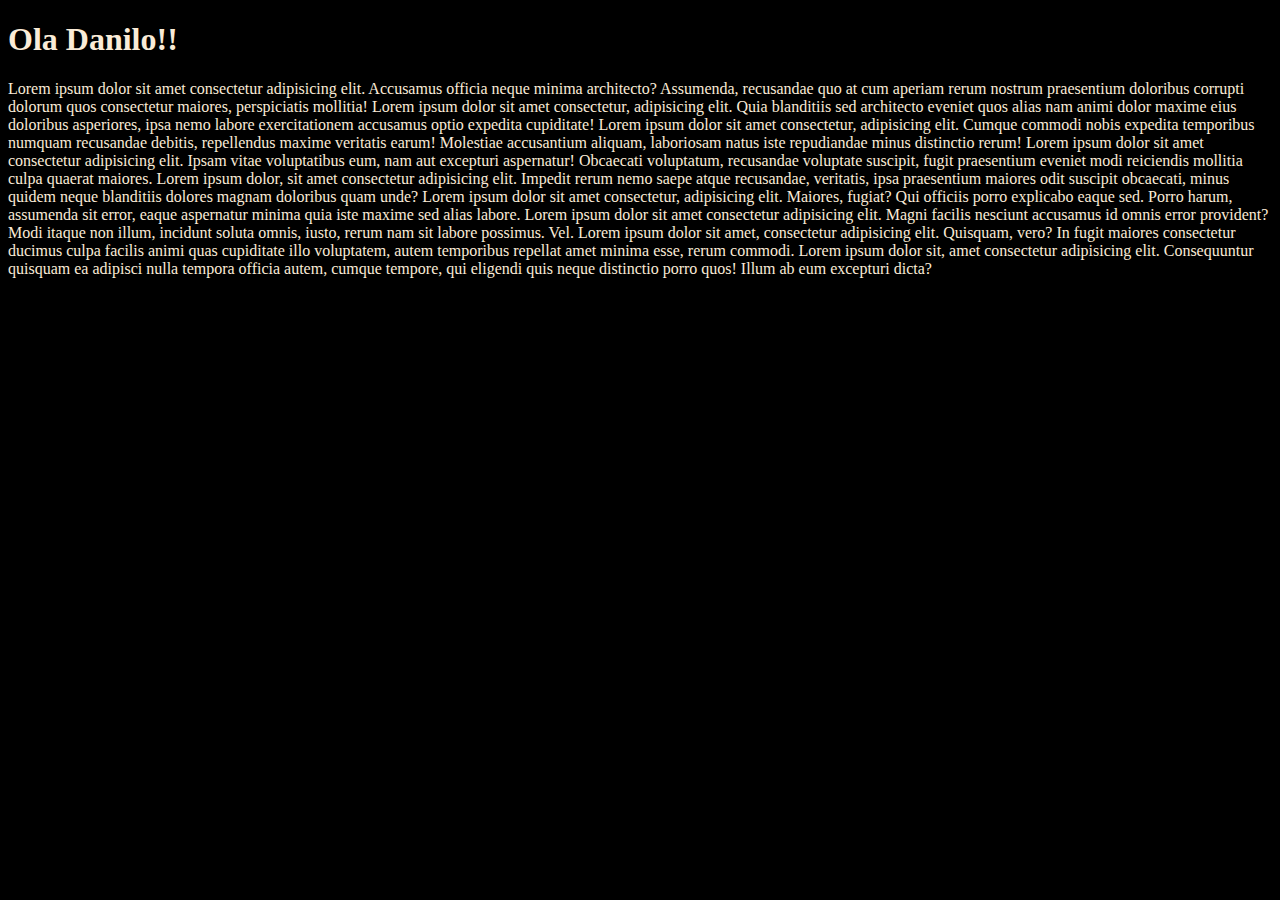
<file: hugo.html>
<!DOCTYPE html>
<html lang="pt-BR">
<head>
    <style>
        body {
            background-color: black;
        }
    h1, p {
        color: antiquewhite;
        font-family: Georgia, 'Times New Roman', Times, serif;
    }

    </style>
    <meta charset="UTF-8">
    <meta name="viewport" content="width=device-width, initial-scale=1.0">
    <title>Danilo</title>
</head>
<body>
    <h1>Ola Danilo!!</h1>
    <p>Lorem ipsum dolor sit amet consectetur adipisicing elit. Accusamus officia neque minima architecto? Assumenda, recusandae quo at cum aperiam rerum nostrum praesentium doloribus corrupti dolorum quos consectetur maiores, perspiciatis mollitia! Lorem ipsum dolor sit amet consectetur, adipisicing elit. Quia blanditiis sed architecto eveniet quos alias nam animi dolor maxime eius doloribus asperiores, ipsa nemo labore exercitationem accusamus optio expedita cupiditate! Lorem ipsum dolor sit amet consectetur, adipisicing elit. Cumque commodi nobis expedita temporibus numquam recusandae debitis, repellendus maxime veritatis earum! Molestiae accusantium aliquam, laboriosam natus iste repudiandae minus distinctio rerum! Lorem ipsum dolor sit amet consectetur adipisicing elit. Ipsam vitae voluptatibus eum, nam aut excepturi aspernatur! Obcaecati voluptatum, recusandae voluptate suscipit, fugit praesentium eveniet modi reiciendis mollitia culpa quaerat maiores. Lorem ipsum dolor, sit amet consectetur adipisicing elit. Impedit rerum nemo saepe atque recusandae, veritatis, ipsa praesentium maiores odit suscipit obcaecati, minus quidem neque blanditiis dolores magnam doloribus quam unde? Lorem ipsum dolor sit amet consectetur, adipisicing elit. Maiores, fugiat? Qui officiis porro explicabo eaque sed. Porro harum, assumenda sit error, eaque aspernatur minima quia iste maxime sed alias labore. Lorem ipsum dolor sit amet consectetur adipisicing elit. Magni facilis nesciunt accusamus id omnis error provident? Modi itaque non illum, incidunt soluta omnis, iusto, rerum nam sit labore possimus. Vel. Lorem ipsum dolor sit amet, consectetur adipisicing elit. Quisquam, vero? In fugit maiores consectetur ducimus culpa facilis animi quas cupiditate illo voluptatem, autem temporibus repellat amet minima esse, rerum commodi. Lorem ipsum dolor sit, amet consectetur adipisicing elit. Consequuntur quisquam ea adipisci nulla tempora officia autem, cumque tempore, qui eligendi quis neque distinctio porro quos! Illum ab eum excepturi dicta?</p>
</body>
</html>
</file>
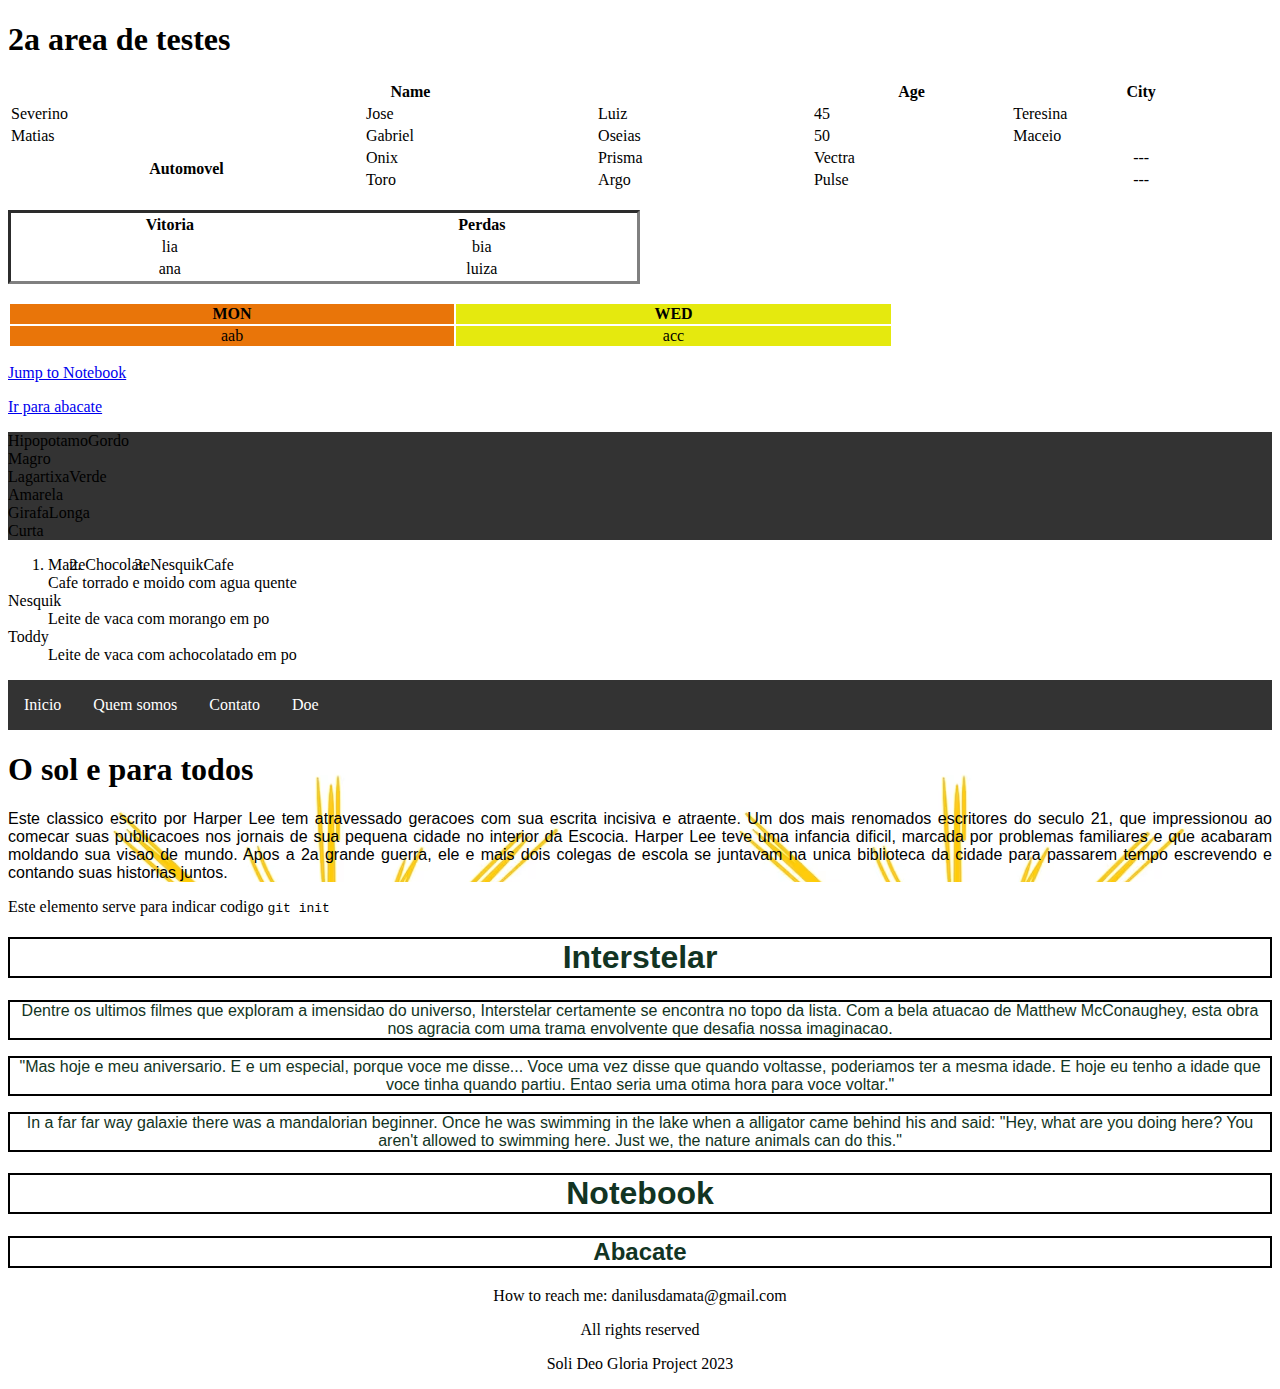
<file: projeto2.html>
<!DOCTYPE html>
<html lang="en">
<head>
    <title>Projeto 2</title>
</head>
<style>
    .star {
        color: #123423;
        border: 2px solid black;
        font-family: Arial, Helvetica;
        text-align: center;
    }
</style>
<style>
    ul {
      list-style-type: none;
      margin: 0;
      padding: 0;
      overflow: hidden;
      background-color: #333333;
    }
    
    li {
      float: left;
    }
    
    li a {
      display: block;
      color: white;
      text-align: center;
      padding: 16px;
      text-decoration: none;
    }
    
    li a:hover {
      background-color: #111111;
    }
    </style>

<body>
    <h1>2a area de testes</h1>



    <table style="width: 100%; border-style: 1px solid black;">
        <tr sty>
            <th colspan="3">Name</th>
            <th>Age</th>
            <th>City</th>
        </tr>
        <tr>
            <td>Severino</td>
            <td>Jose</td>
            <td>Luiz</td>
            <td>45</td>
            <td>Teresina</td>
        </tr>
        <tr>
            <td>Matias</td>
            <td>Gabriel</td>
            <td>Oseias</td>
            <td>50</td>
            <td>Maceio</td>
        </tr>
        <tr>
            <th rowspan="2">Automovel</th>
            <td>Onix</td>
            <td>Prisma</td>
            <td>Vectra</td>
            <td align="center">---</td>
        </tr>
        <tr>
            <td>Toro</td>
            <td>Argo</td>
            <td>Pulse</td>
            <td align="center">---</td>
        </tr>
        
    </table><br>

    <table style="border-style: inset; width: 50%; text-align: center;">
        <tr>
            <th>Vitoria</th>
            <th>Perdas</th>
        </tr>
        <tr>
            <td>lia</td>
            <td>bia</td>
        </tr>
        <tr>
            <td>ana</td>
            <td>luiza</td>
        </tr>
    </table>
<br>

    <table style="width: 100%; text-align: center;">
        <colgroup>
        <col span="1" style="background-color: rgb(233, 117, 9);">
        <col span="1" style="visibility: collapse;">
        <col span="1" style="background-color: rgb(229, 233, 14);">
        </colgroup>
        <tr>
            <th>MON</th>
            <th>TUE</th>
            <th>WED</th>
            <tr>
                <td>aab</td>
                <td>abb</td>
                <td>acc</td>
            </tr>
    </table>


<p><a href="#N1">Jump to Notebook</a></p>  
<p><a href="#A1">Ir para abacate</a></p>

<div>
  <ul style="list-style-type: square;">
    <li>Hipopotamo</li>
        <ul>Gordo</ul>
        <ul>Magro</ul>
    <li>Lagartixa</li>
        <ul>Verde</ul>
        <ul>Amarela</ul>
    <li>Girafa</li>
        <ul>Longa</ul>
        <ul>Curta</ul>
  </ul>
</div>

<ol>
    <li>Matte</li>
    <li>Chocolate</li>
    <li>Nesquik</li>
</ol>

<dl>
    <dt>Cafe</dt>
    <dd>Cafe torrado e moido com agua quente</dd>
    <dt>Nesquik</dt>
    <dd>Leite de vaca com morango em po</dd>
    <dt>Toddy</dt>
    <dd>Leite de vaca com achocolatado em po</dd>
</dl>

<ul>
    <li><a href="#start">Inicio</a></li>
    <li><a href="#abooutus">Quem somos</a></li>
    <li><a href="#contact">Contato</a></li>
    <li><a href="#give">Doe</a></li>
</ul>

<div style="background-image: url('imagens/solrabisco.avif');">
    <h1>O sol e para todos</h1>
    <p style="font-family: Verdana, Geneva, Tahoma, sans-serif; text-align: justify;">Este classico escrito por Harper Lee tem atravessado geracoes
        com sua escrita incisiva e atraente. Um dos mais renomados escritores do 
        seculo 21, que impressionou ao comecar suas publicacoes nos jornais
        de sua pequena cidade no interior da Escocia. 
        Harper Lee teve uma infancia dificil, marcada por problemas familiares e que 
        acabaram moldando sua visao de mundo. Apos a 2a grande guerra, ele e mais dois 
        colegas de escola se juntavam na unica biblioteca da cidade para passarem tempo
        escrevendo e contando suas historias juntos.
    </p>
</div>

<p>Este elemento serve para indicar codigo <code>git init</code></p>

<h1 class="star">Interstelar</h1>

<p class="star">Dentre os ultimos filmes que exploram a
     imensidao do universo, Interstelar certamente se encontra
    no topo da lista. Com a bela atuacao de Matthew McConaughey, esta obra
nos agracia com uma trama envolvente que desafia nossa imaginacao.</p>

<p class="star">"Mas hoje e meu aniversario. E e um especial, 
    porque voce me disse... Voce uma vez disse que quando voltasse,
    poderiamos ter a mesma idade. E hoje eu tenho a idade que voce tinha 
    quando partiu. Entao seria uma otima hora para voce voltar."
</p>

<p class="star">In a far far way galaxie there was a mandalorian beginner. Once 
    he was swimming in the lake when a alligator came behind his and said:
    "Hey, what are you doing here? You aren't allowed to 
    swimming here. Just we, the nature animals can do this."
</p>

<h1 class="star" id="N1">Notebook</h1>

<h2 class="star" id="A1">Abacate</h2>

<footer>
    <p style="text-align: center;">How to reach me: danilusdamata@gmail.com</p>
    <p style="text-align: center;">All rights reserved</p>
    <p style="text-align: center;">Soli Deo Gloria Project 2023</p>
</footer>

</body>
</html>
</file>
